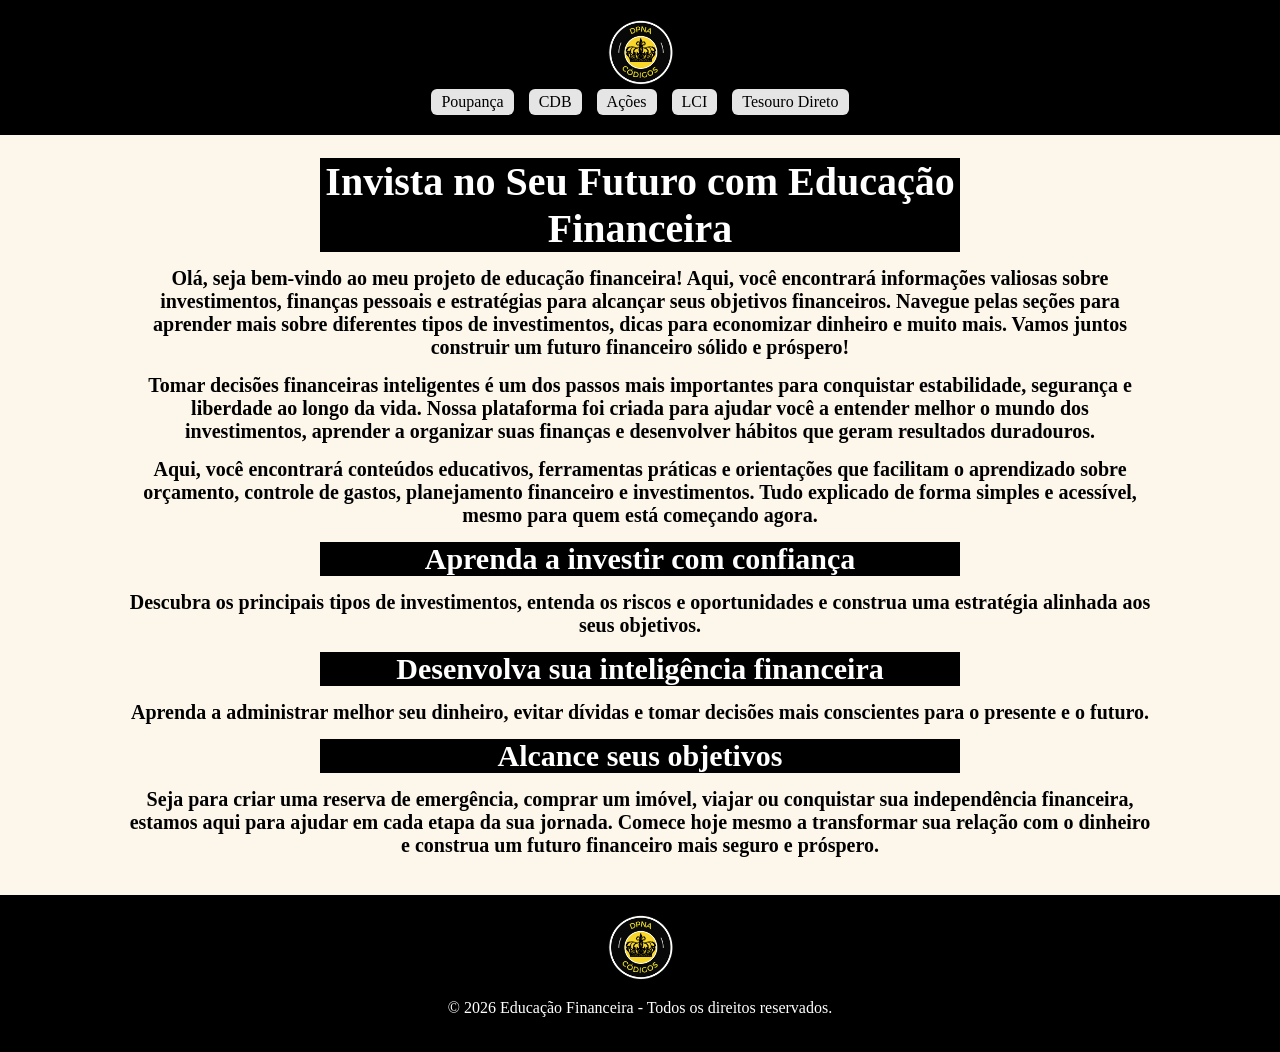
<file: index.html>
<!DOCTYPE html>
<html lang="pt-br">

<head>
    <meta charset="UTF-8">
    <meta name="viewport" content="width=device-width, initial-scale=1.0">
    <link rel="shortcut icon" href="/logoDPNA.png" type="image/x-icon">
    <title>Educação Financeira</title>
    <link rel="stylesheet" href="/styles/style.css">
</head>

<body>
    <header>
        <img src="/logoDPNA.png" alt="logo">

        <nav>
            <a href="/paginas/poupanca.html">Poupança</a>
            <a href="/paginas/cdb.html">CDB</a>
            <a href="/paginas/acoes.html">Ações</a>
            <a href="/paginas/lci.html">LCI</a>
            <a href="/paginas/tesouro.html">Tesouro Direto</a>
        </nav>
    </header>

    <main>
        <strong>
            <h1>Invista no Seu Futuro com Educação Financeira</h1>

            <p>
                Olá, seja bem-vindo ao meu projeto de educação financeira! Aqui,
                você encontrará informações valiosas sobre investimentos,
                finanças pessoais e estratégias para alcançar seus objetivos financeiros.
                Navegue pelas seções para aprender mais sobre diferentes tipos de investimentos,
                dicas para economizar dinheiro e muito mais.
                Vamos juntos construir um futuro financeiro sólido e próspero!
            </p>
            <p>
                Tomar decisões financeiras inteligentes é um dos passos mais importantes para conquistar
                estabilidade,
                segurança e liberdade ao longo da vida. Nossa plataforma foi criada para ajudar você a entender
                melhor o
                mundo dos investimentos, aprender a organizar suas finanças e desenvolver hábitos que geram
                resultados
                duradouros.
            </p>
            <p>
                Aqui, você encontrará conteúdos educativos, ferramentas práticas e orientações que facilitam o
                aprendizado
                sobre orçamento, controle de gastos, planejamento financeiro e investimentos. Tudo explicado de
                forma
                simples e acessível, mesmo para quem está começando agora.
            </p>

            <h2>Aprenda a investir com confiança</h2>

            <p>
                Descubra os principais tipos de investimentos, entenda os riscos e oportunidades e construa uma
                estratégia
                alinhada aos seus objetivos.
            </p>

            <h2>Desenvolva sua inteligência financeira</h2>

            <p>
                Aprenda a administrar melhor seu dinheiro, evitar dívidas e tomar decisões mais conscientes para o
                presente
                e o futuro.
            </p>

            <h2>Alcance seus objetivos</h2>

            <p>
                Seja para criar uma reserva de emergência, comprar um imóvel, viajar ou conquistar sua independência
                financeira,
                estamos aqui para ajudar em cada etapa da sua jornada.
                Comece hoje mesmo a transformar sua relação com o dinheiro e construa um futuro financeiro mais
                seguro e
                próspero.
            </p>
        </strong>
    </main>

    <footer>
        <img src="/logoDPNA.png" alt="logo">
        <p>© 2026 Educação Financeira - Todos os direitos reservados.</p>
    </footer>
</body>

</html>
</file>
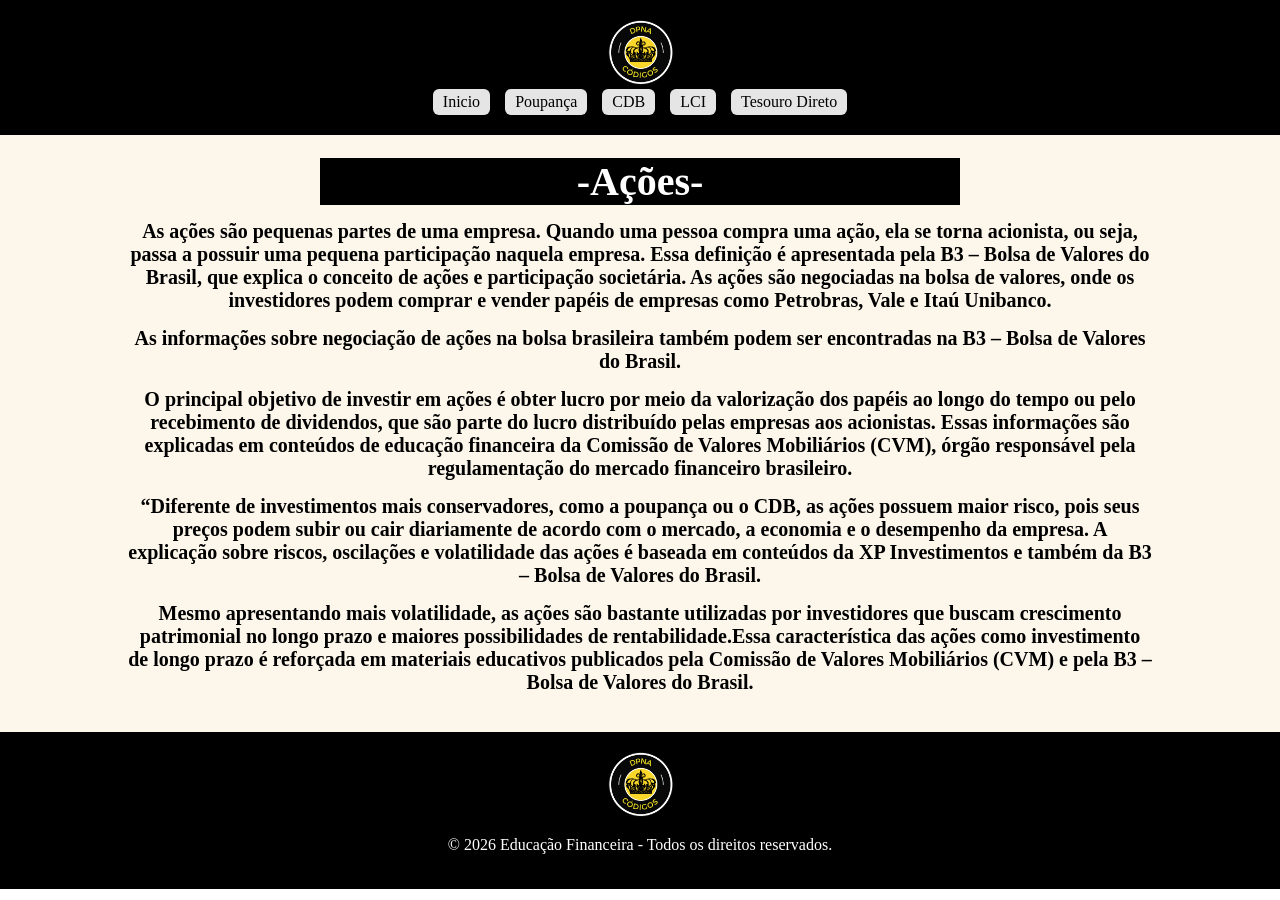
<file: paginas/acoes.html>
<!DOCTYPE html>
<html lang="pt-br">

<head>
    <meta charset="UTF-8">
    <meta name="viewport" content="width=device-width, initial-scale=1.0">
    <link rel="shortcut icon" href="/logoDPNA.png" type="image/x-icon">
    <title>Ações</title>
    <link rel="stylesheet" href="/styles/style.css">
</head>

<body>
    <header>
        <img src="/logoDPNA.png" alt="logo">

        <nav>
            <a href="/index.html">Inicio</a>
            <a href="/paginas/poupanca.html">Poupança</a>
            <a href="/paginas/cdb.html">CDB</a>
            <a href="/paginas/lci.html">LCI</a>
            <a href="/paginas/tesouro.html">Tesouro Direto</a>
        </nav>
    </header>

    <main>
        <strong>
            <h1>-Ações-</h1>

            <p>
                As ações são pequenas partes de uma empresa. Quando uma pessoa compra uma ação, ela se torna acionista,
                ou
                seja,
                passa a possuir uma pequena participação naquela empresa. Essa definição é apresentada pela B3 – Bolsa
                de
                Valores do Brasil, que explica o conceito de ações e participação societária.
                As ações são negociadas na bolsa de valores, onde os investidores podem comprar e vender papéis de
                empresas
                como
                Petrobras, Vale e Itaú Unibanco.
            </p>
            <p>
                As informações sobre negociação de ações na bolsa brasileira também podem ser encontradas na B3 – Bolsa
                de
                Valores do Brasil.
            </p>
            <p>
                O principal objetivo de investir em ações é obter lucro por meio da valorização dos papéis ao longo do
                tempo
                ou
                pelo recebimento de dividendos, que são parte do lucro distribuído pelas empresas aos acionistas. Essas
                informações são explicadas em conteúdos de educação financeira da Comissão de Valores Mobiliários (CVM),
                órgão
                responsável pela regulamentação do mercado financeiro brasileiro.
            </p>
            <p>
                “Diferente de investimentos mais conservadores, como a poupança ou o CDB, as ações possuem maior risco,
                pois
                seus preços podem subir ou cair diariamente de acordo com o mercado, a economia e o desempenho da
                empresa. A
                explicação sobre riscos, oscilações e volatilidade das ações é baseada em conteúdos da XP Investimentos
                e
                também
                da B3 – Bolsa de Valores do Brasil.
            </p>
            <p>
                Mesmo apresentando mais volatilidade, as ações são bastante utilizadas por investidores que buscam
                crescimento
                patrimonial no longo prazo e maiores possibilidades de rentabilidade.Essa característica das ações como
                investimento de longo prazo é reforçada em materiais educativos publicados pela Comissão de Valores
                Mobiliários
                (CVM) e pela B3 – Bolsa de Valores do Brasil.
            </p>
        </strong>
    </main>

    <footer>
        <img src="/logoDPNA.png" alt="logo">
        <p>© 2026 Educação Financeira - Todos os direitos reservados.</p>
    </footer>
</body>

</html>
</file>
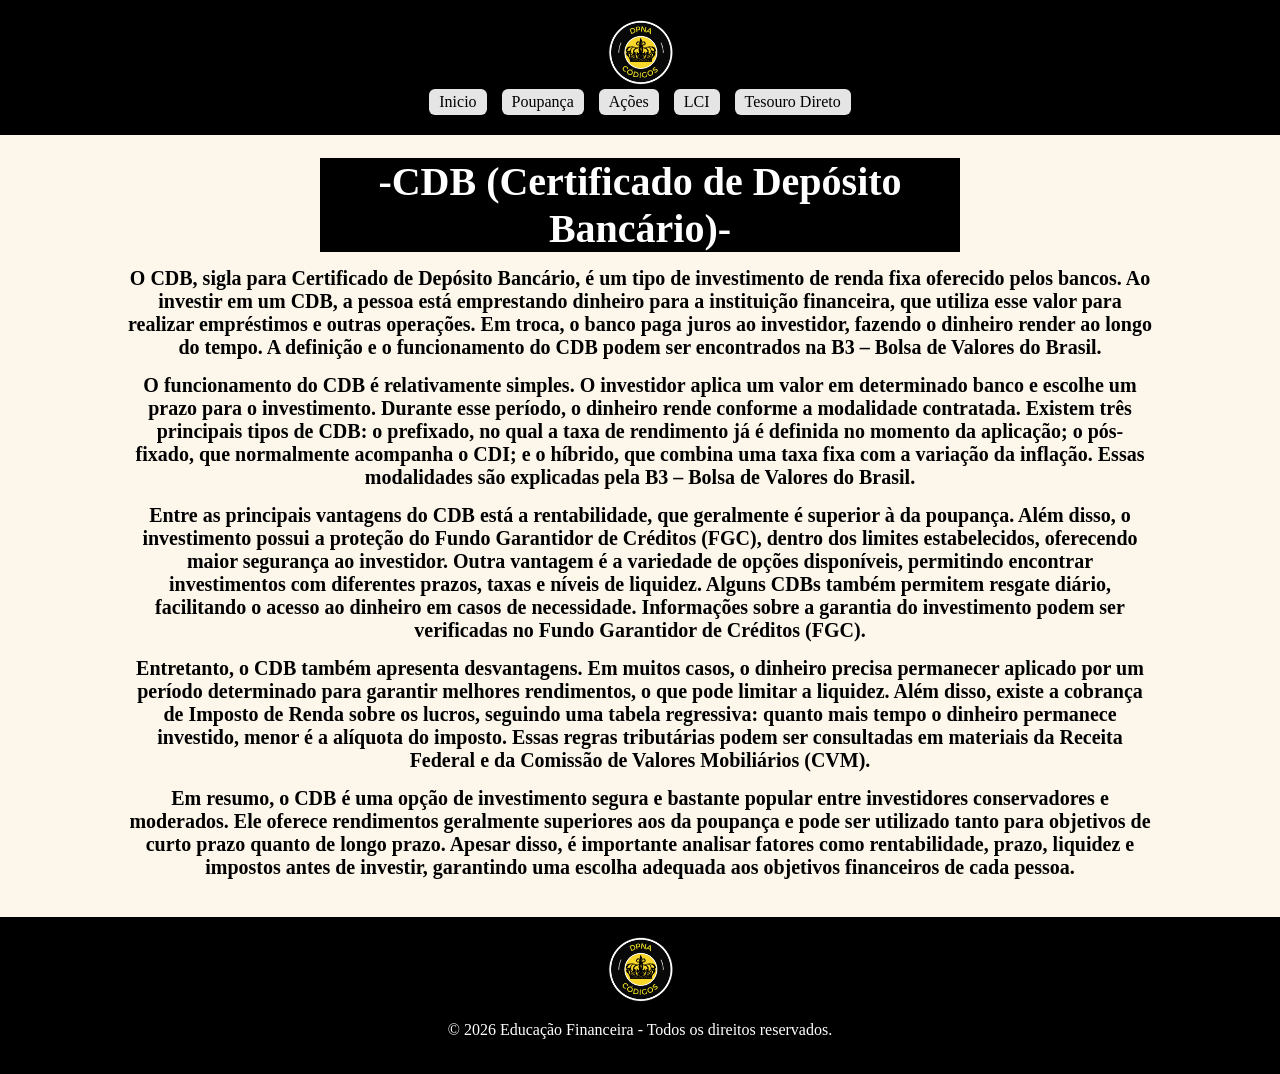
<file: paginas/cdb.html>
<!DOCTYPE html>
<html lang="pt-br">

<head>
    <meta charset="UTF-8">
    <meta name="viewport" content="width=device-width, initial-scale=1.0">
    <link rel="shortcut icon" href="/logoDPNA.png" type="image/x-icon">
    <title>CDB</title>
    <link rel="stylesheet" href="/styles/style.css">
</head>

<body>
    <header>
        <img src="/logoDPNA.png" alt="logo">

        <nav>
            <a href="/index.html">Inicio</a>
            <a href="/paginas/poupanca.html">Poupança</a>
            <a href="/paginas/acoes.html">Ações</a>
            <a href="/paginas/lci.html">LCI</a>
            <a href="/paginas/tesouro.html">Tesouro Direto</a>
        </nav>
    </header>

    <main>
        <strong>
            <h1>-CDB (Certificado de Depósito Bancário)-</h1>

            <p>
                O CDB, sigla para Certificado de Depósito Bancário, é um tipo de investimento de renda fixa oferecido
                pelos bancos. Ao investir em um CDB, a pessoa está emprestando dinheiro para a instituição financeira,
                que utiliza esse valor para realizar empréstimos e outras operações. Em troca, o banco paga juros ao
                investidor, fazendo o dinheiro render ao longo do tempo. A definição e o funcionamento do CDB podem ser
                encontrados na B3 – Bolsa de Valores do Brasil.
            </p>
            <p>
                O funcionamento do CDB é relativamente simples. O investidor aplica um valor em determinado banco e
                escolhe um prazo para o investimento. Durante esse período, o dinheiro rende conforme a modalidade
                contratada. Existem três principais tipos de CDB: o prefixado, no qual a taxa de rendimento já é
                definida no momento da aplicação; o pós-fixado, que normalmente acompanha o CDI; e o híbrido, que
                combina uma taxa fixa com a variação da inflação. Essas modalidades são explicadas pela B3 – Bolsa de
                Valores do Brasil.
            </p>
            <p>
                Entre as principais vantagens do CDB está a rentabilidade, que geralmente é superior à da poupança. Além
                disso, o investimento possui a proteção do Fundo Garantidor de Créditos (FGC), dentro dos limites
                estabelecidos, oferecendo maior segurança ao investidor. Outra vantagem é a variedade de opções
                disponíveis, permitindo encontrar investimentos com diferentes prazos, taxas e níveis de liquidez.
                Alguns CDBs também permitem resgate diário, facilitando o acesso ao dinheiro em casos de necessidade.
                Informações sobre a garantia do investimento podem ser verificadas no Fundo Garantidor de Créditos
                (FGC).
            </p>
            <p>
                Entretanto, o CDB também apresenta desvantagens. Em muitos casos, o dinheiro precisa permanecer aplicado
                por um período determinado para garantir melhores rendimentos, o que pode limitar a liquidez. Além
                disso, existe a cobrança de Imposto de Renda sobre os lucros, seguindo uma tabela regressiva: quanto
                mais tempo o dinheiro permanece investido, menor é a alíquota do imposto. Essas regras tributárias podem
                ser consultadas em materiais da Receita Federal e da Comissão de Valores Mobiliários (CVM).
            </p>
            <p>
                Em resumo, o CDB é uma opção de investimento segura e bastante popular entre investidores conservadores
                e moderados. Ele oferece rendimentos geralmente superiores aos da poupança e pode ser utilizado tanto
                para objetivos de curto prazo quanto de longo prazo. Apesar disso, é importante analisar fatores como
                rentabilidade, prazo, liquidez e impostos antes de investir, garantindo uma escolha adequada aos
                objetivos financeiros de cada pessoa.
            </p>
        </strong>
    </main>

    <footer>
        <img src="/logoDPNA.png" alt="logo">
        <p>© 2026 Educação Financeira - Todos os direitos reservados.</p>
    </footer>
</body>

</html>
</file>
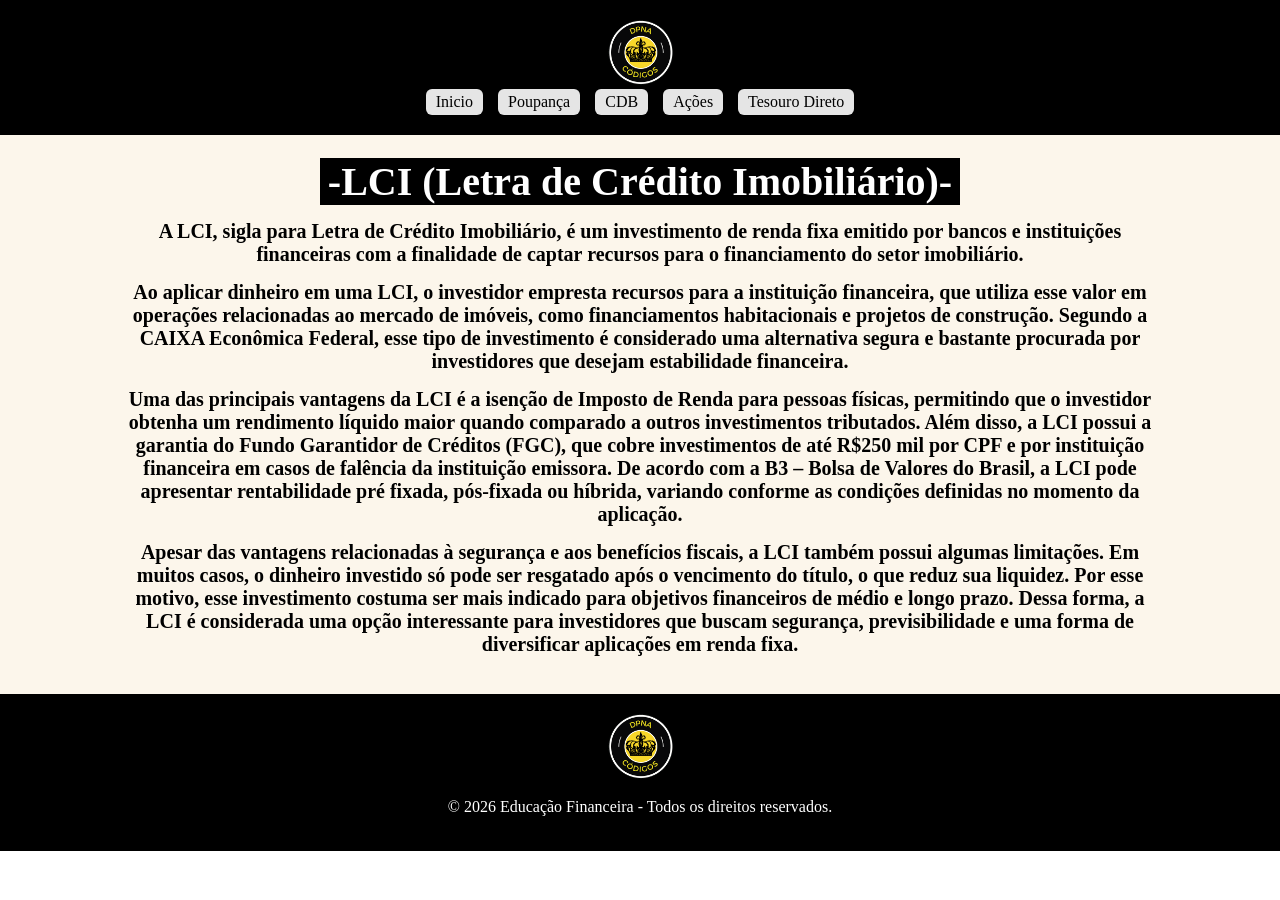
<file: paginas/lci.html>
<!DOCTYPE html>
<html lang="pt-br">

<head>
    <meta charset="UTF-8">
    <meta name="viewport" content="width=device-width, initial-scale=1.0">
    <link rel="shortcut icon" href="/logoDPNA.png" type="image/x-icon">
    <title>LCI</title>
    <link rel="stylesheet" href="/styles/style.css">
</head>

<body>
    <header>
        <img src="/logoDPNA.png" alt="logo">

        <nav>
            <a href="/index.html">Inicio</a>
            <a href="/paginas/poupanca.html">Poupança</a>
            <a href="/paginas/cdb.html">CDB</a>
            <a href="/paginas/acoes.html">Ações</a>
            <a href="/paginas/tesouro.html">Tesouro Direto</a>
        </nav>
    </header>

    <main>
        <strong>
        <h1>-LCI (Letra de Crédito Imobiliário)-</h1>
        <p>
            A LCI, sigla para Letra de Crédito Imobiliário, é um investimento de renda fixa emitido por bancos e
            instituições financeiras com a finalidade de captar recursos para o financiamento do setor imobiliário.
        </p>
        <p>
            Ao aplicar dinheiro em uma LCI, o investidor empresta recursos para a instituição financeira, que utiliza
            esse valor em operações relacionadas ao mercado de imóveis, como financiamentos habitacionais e projetos de
            construção. Segundo a CAIXA Econômica Federal, esse tipo de investimento é considerado uma alternativa
            segura e bastante procurada por investidores que desejam estabilidade financeira.
        </p>
        <p>
            Uma das principais vantagens da LCI é a isenção de Imposto de Renda para pessoas físicas, permitindo que o
            investidor obtenha um rendimento líquido maior quando comparado a outros investimentos tributados. Além
            disso, a LCI possui a garantia do Fundo Garantidor de Créditos (FGC), que cobre investimentos de até R$250
            mil por CPF e por instituição financeira em casos de falência da instituição emissora. De acordo com a B3 –
            Bolsa de Valores do Brasil, a LCI pode apresentar rentabilidade pré fixada, pós-fixada ou híbrida, variando
            conforme as condições definidas no momento da aplicação.
        </p>
        <p>
            Apesar das vantagens relacionadas à segurança e aos benefícios fiscais, a LCI também possui algumas
            limitações. Em muitos casos, o dinheiro investido só pode ser resgatado após o vencimento do título, o que
            reduz sua liquidez. Por esse motivo, esse investimento costuma ser mais indicado para objetivos financeiros
            de médio e longo prazo. Dessa forma, a LCI é considerada uma opção interessante para investidores que buscam
            segurança, previsibilidade e uma forma de diversificar aplicações em renda fixa.
        </p>
        </strong>
    </main>

    <footer>
        <img src="/logoDPNA.png" alt="logo">
        <p>© 2026 Educação Financeira - Todos os direitos reservados.</p>
    </footer>   
</body>

</html>
</file>
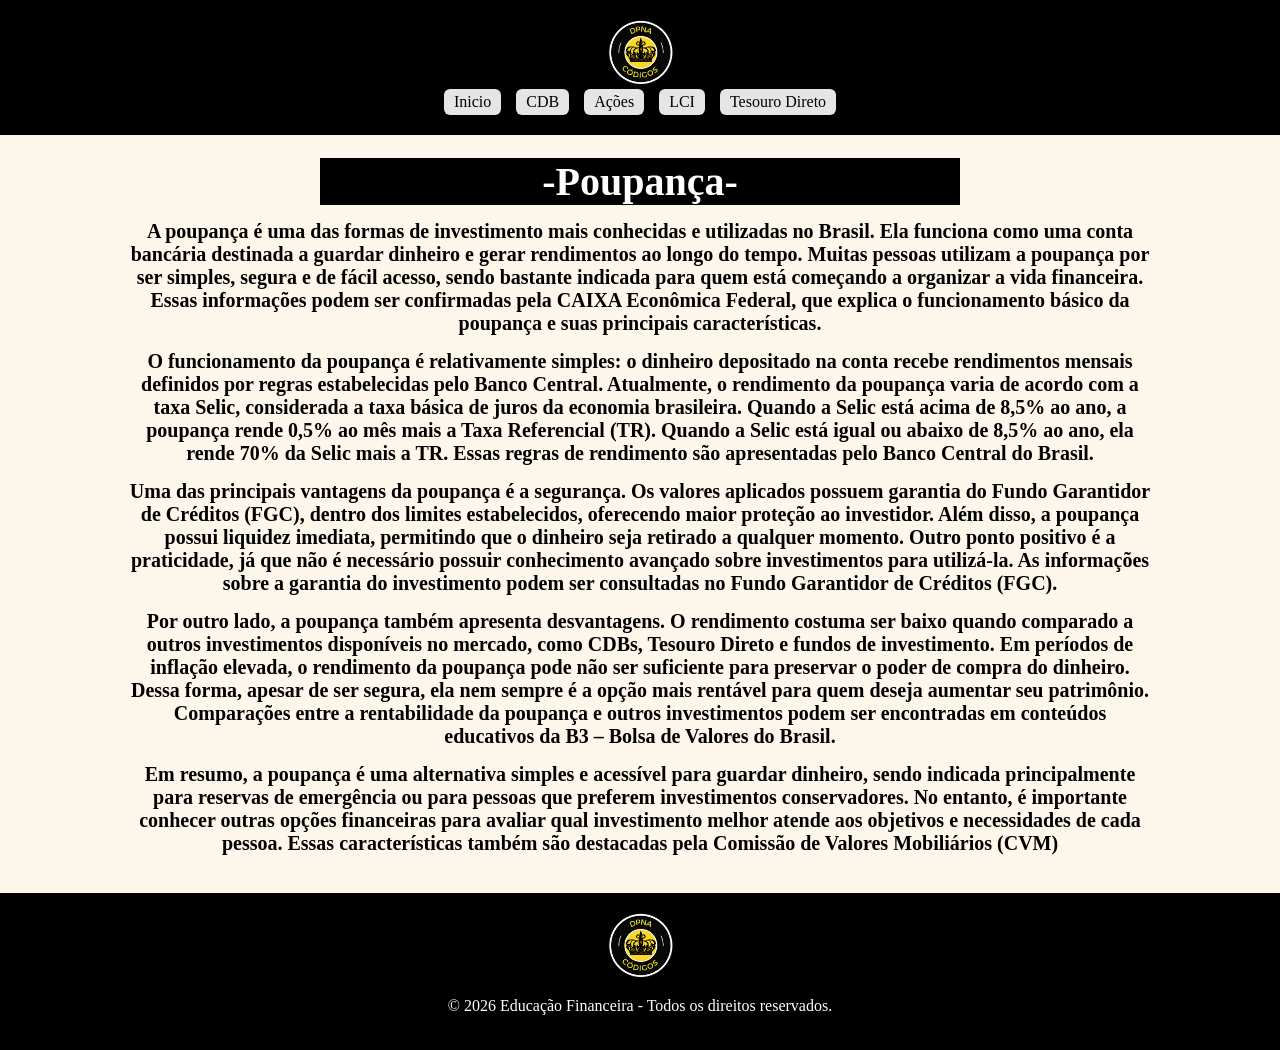
<file: paginas/poupanca.html>
<!DOCTYPE html>
<html lang="pt-br">

<head>
    <meta charset="UTF-8">
    <meta name="viewport" content="width=device-width, initial-scale=1.0">
    <link rel="shortcut icon" href="/logoDPNA.png" type="image/x-icon">
    <title>Poupança</title>
    <link rel="stylesheet" href="/styles/style.css">
</head>

<body>
    <header>
        <img src="/logoDPNA.png" alt="logo">

        <nav>
            <a href="/index.html">Inicio</a>
            <a href="/paginas/cdb.html">CDB</a>
            <a href="/paginas/acoes.html">Ações</a>
            <a href="/paginas/lci.html">LCI</a>
            <a href="/paginas/tesouro.html">Tesouro Direto</a>
        </nav>
    </header>

    <main>
        <strong>
            <h1>-Poupança-</h1>
      

        <p>
            A poupança é uma das formas de investimento mais conhecidas e utilizadas no Brasil. Ela funciona como
            uma conta bancária destinada a guardar dinheiro e gerar rendimentos ao longo do tempo. Muitas pessoas
            utilizam a poupança por ser simples, segura e de fácil acesso, sendo bastante indicada para quem está
            começando a organizar a vida financeira. Essas informações podem ser confirmadas pela CAIXA Econômica
            Federal, que explica o funcionamento básico da poupança e suas principais características.
        </p>
        <p>
            O funcionamento da poupança é relativamente simples: o dinheiro depositado na conta recebe rendimentos
            mensais definidos por regras estabelecidas pelo Banco Central. Atualmente, o rendimento da poupança
            varia de acordo com a taxa Selic, considerada a taxa básica de juros da economia brasileira. Quando a
            Selic está acima de 8,5% ao ano, a poupança rende 0,5% ao mês mais a Taxa Referencial (TR). Quando a
            Selic está igual ou abaixo de 8,5% ao ano, ela rende 70% da Selic mais a TR. Essas regras de rendimento
            são apresentadas pelo Banco Central do Brasil.
        </p>
        <p>
            Uma das principais vantagens da poupança é a segurança. Os valores aplicados possuem garantia do Fundo
            Garantidor de Créditos (FGC), dentro dos limites estabelecidos, oferecendo maior proteção ao investidor.
            Além disso, a poupança possui liquidez imediata, permitindo que o dinheiro seja retirado a qualquer
            momento. Outro ponto positivo é a praticidade, já que não é necessário possuir conhecimento avançado
            sobre investimentos para utilizá-la. As informações sobre a garantia do investimento podem ser
            consultadas no Fundo Garantidor de Créditos (FGC).
        </p>
        <p>
            Por outro lado, a poupança também apresenta desvantagens. O rendimento costuma ser baixo quando
            comparado a outros investimentos disponíveis no mercado, como CDBs, Tesouro Direto e fundos de
            investimento. Em períodos de inflação elevada, o rendimento da poupança pode não ser suficiente para
            preservar o poder de compra do dinheiro. Dessa forma, apesar de ser segura, ela nem sempre é a opção
            mais rentável para quem deseja aumentar seu patrimônio. Comparações entre a rentabilidade da poupança e
            outros investimentos podem ser encontradas em conteúdos educativos da B3 – Bolsa de Valores do Brasil.
        </p>
        <p>
            Em resumo, a poupança é uma alternativa simples e acessível para guardar dinheiro, sendo indicada
            principalmente para reservas de emergência ou para pessoas que preferem investimentos conservadores. No
            entanto, é importante conhecer outras opções financeiras para avaliar qual investimento melhor atende
            aos objetivos e necessidades de cada pessoa. Essas características também são destacadas pela Comissão
            de Valores Mobiliários (CVM)
        </p>
  </strong>
    </main>

    <footer>
        <img src="/logoDPNA.png" alt="logo">
        <p>© 2026 Educação Financeira - Todos os direitos reservados.</p>
    </footer>
</body>

</html>
</file>
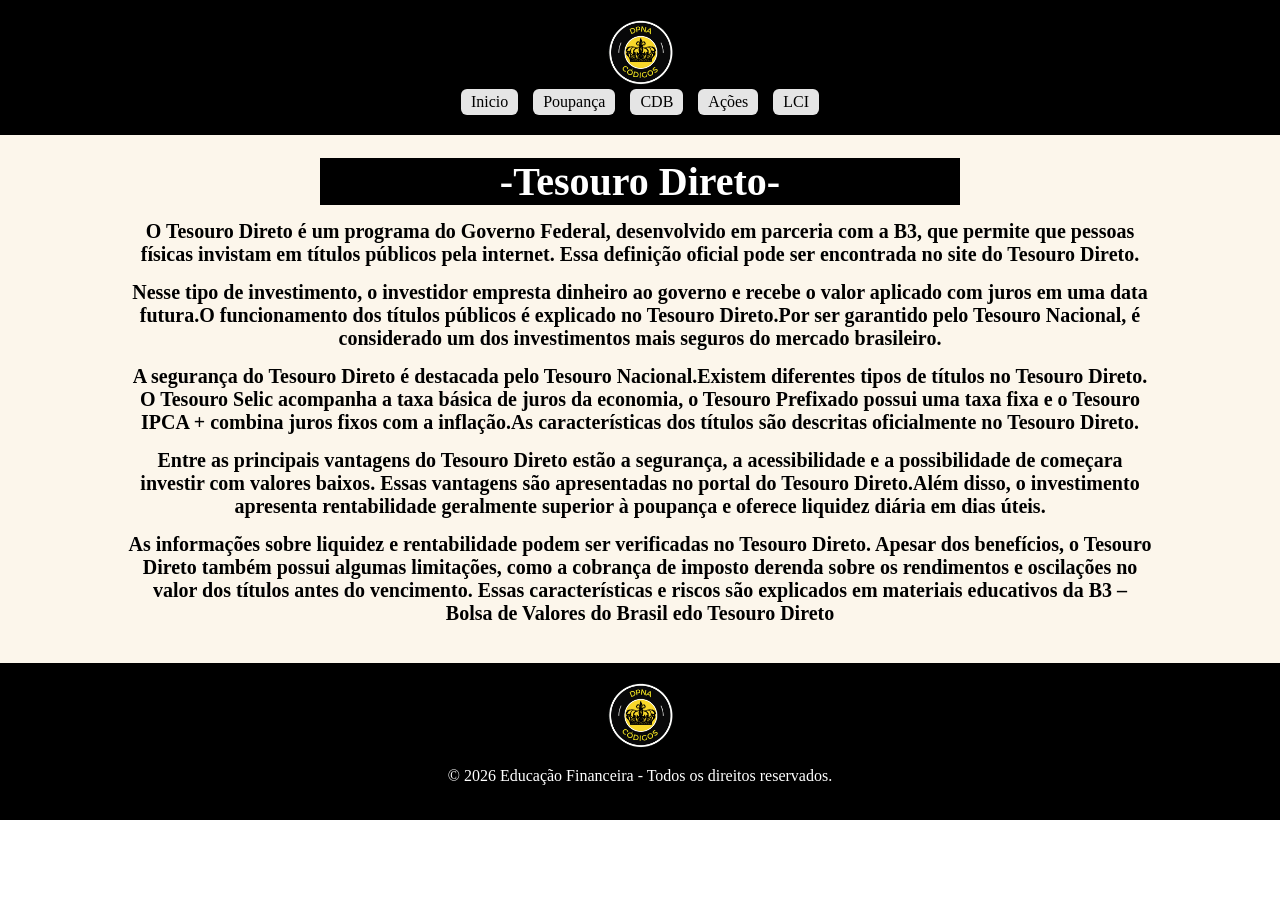
<file: paginas/tesouro.html>
<!DOCTYPE html>
<html lang="pt-br">

<head>
    <meta charset="UTF-8">
    <meta name="viewport" content="width=device-width, initial-scale=1.0">
    <link rel="shortcut icon" href="/logoDPNA.png" type="image/x-icon">
    <title>Tesouro Direto</title>
    <link rel="stylesheet" href="/styles/style.css">
</head>

<body>
    <header>
        <img src="/logoDPNA.png" alt="logo">

        <nav>
            <a href="/index.html">Inicio</a>
            <a href="/paginas/poupanca.html">Poupança</a>
            <a href="/paginas/cdb.html">CDB</a>
            <a href="/paginas/acoes.html">Ações</a>
            <a href="/paginas/lci.html">LCI</a>
        </nav>
    </header>

    <main>
        <strong>
            <h1>-Tesouro Direto-</h1>

            <p>
                O Tesouro Direto é um programa do Governo Federal, desenvolvido em parceria com a B3, que permite que
                pessoas físicas invistam em títulos públicos pela internet.
                Essa definição oficial pode ser encontrada no site do Tesouro Direto.
            </p>

            <p>
                Nesse tipo de investimento, o investidor empresta dinheiro ao governo e
                recebe o valor aplicado com juros em uma data futura.O funcionamento dos títulos
                públicos é explicado no Tesouro Direto.Por ser garantido pelo Tesouro Nacional,
                é considerado um dos investimentos mais seguros do mercado brasileiro.
            </p>

            <p>
                A segurança do Tesouro Direto é destacada pelo Tesouro Nacional.Existem diferentes tipos de títulos no
                Tesouro
                Direto.
                O Tesouro Selic acompanha a taxa básica de juros da economia, o Tesouro Prefixado possui uma taxa fixa e
                o
                Tesouro IPCA + combina juros fixos com a inflação.As características
                dos títulos são descritas oficialmente no Tesouro Direto.
            </p>

            <p>
                Entre as principais vantagens do Tesouro Direto estão a segurança, a acessibilidade e a possibilidade de
                começara investir com valores baixos. Essas vantagens são apresentadas no portal do Tesouro Direto.Além
                disso, o
                investimento apresenta rentabilidade geralmente superior à poupança e oferece liquidez diária em dias
                úteis.
            </p>

            <p>
                As informações sobre liquidez e rentabilidade podem ser verificadas no Tesouro Direto. Apesar dos
                benefícios, o Tesouro Direto também possui algumas limitações, como a cobrança de imposto derenda sobre
                os
                rendimentos e
                oscilações no valor dos títulos antes do vencimento.
                Essas características e riscos são explicados em materiais educativos da B3 – Bolsa de Valores do Brasil
                edo
                Tesouro Direto
            </p>
        </strong>
    </main>

    <footer>
        <img src="/logoDPNA.png" alt="logo">
        <p>© 2026 Educação Financeira - Todos os direitos reservados.</p>
    </footer>
</body>

</html>
</file>
<file: styles/style.css>
* {
    margin: 0;
}

header {
    background-color: black;
    padding: 20px;
    text-align: center;
}

img {
    height: 65px;
    width: 65px;
}

nav {
    justify-content: center;
    display: flex;
    gap: 15px;
}

nav a {
    padding: 4px 10px;
    background-color: #e5e5e5;
    color: #000;
    text-decoration: none;
    border-radius: 6px;
    transition: 0.3s;
}

nav a:hover {
    background: #374151;
}

main {
    background-color: rgb(252, 246, 235);
    font-size: 20px;
}

strong {
    margin: 1px;
    text-align: center;
}

h1,
h2 {
    background-color: black;
    color: white;
    width: 50%;
    margin-left: 25%;
}

p {
    width: 80%;
    margin-left: 10%;
}

p {
    margin-top: 15px;
    margin-bottom: 15px;
}

footer {
    background-color: black;
    color: white;
    text-align: center;
    padding: 20px;
}
</file>
